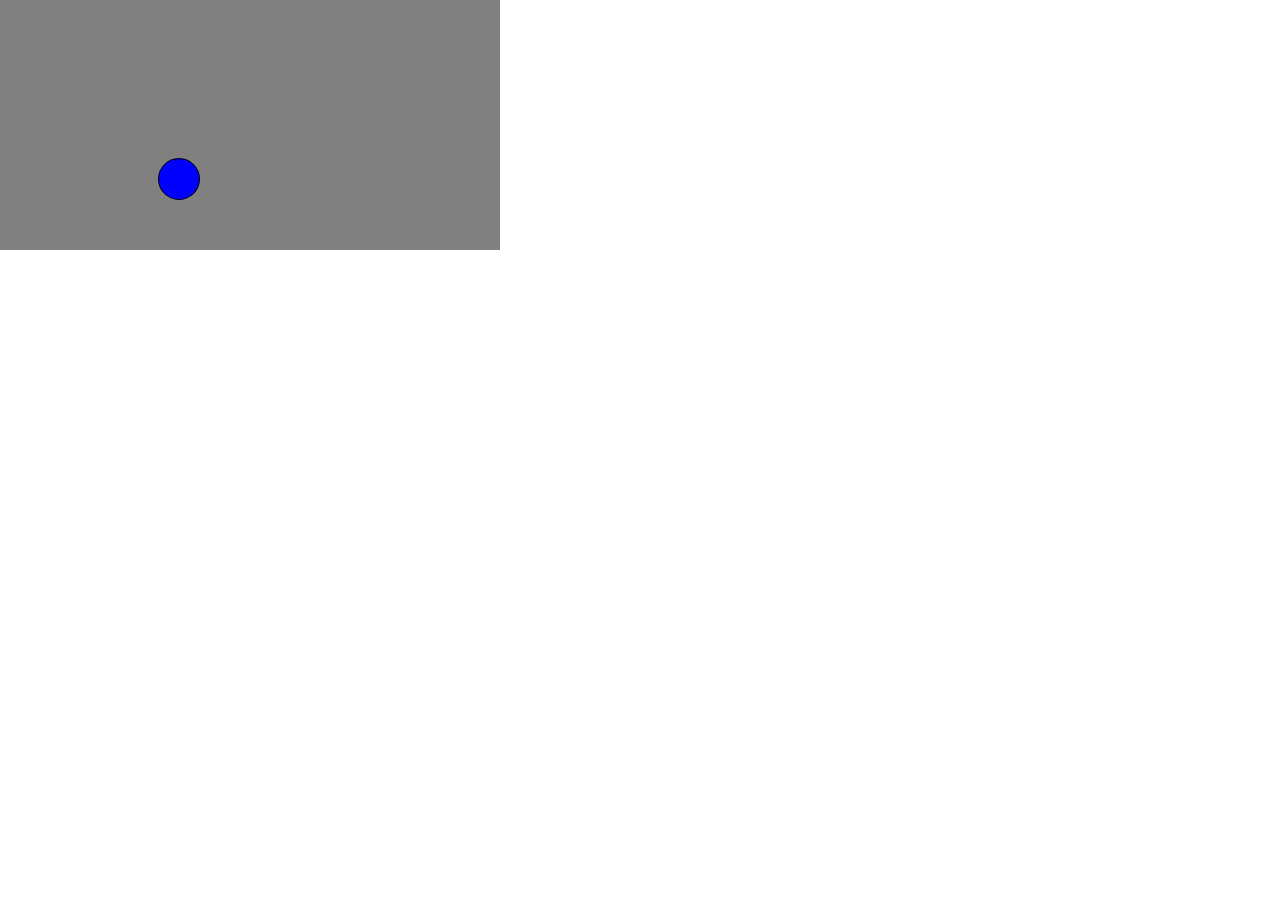
<file: index2.html>
<!-- HTML CODE -->
<!DOCTYPE html>
<html lang="en">

<head>
    <meta charset="UTF-8">
    <meta name="viewport" content="width=device-width, initial-scale=1.0">
    <title>Little Ball 2.0</title>
    <!-- <link rel="stylesheet" href="http://fonts.googleapis.com/css?family=Teko；700"> -->
    <link href="canvas.css" rel="stylesheet" type="text/css">
    <style>
        body {
            overflow: hidden;
            /* background-color: gray; */
        }
    </style>
</head>

<body onload="animate()">
    <canvas id="ball" width="500px" height="250px" style="background-color: gray;"></canvas>
    <script src="main2.js"></script>
</body>

</html>
</file>
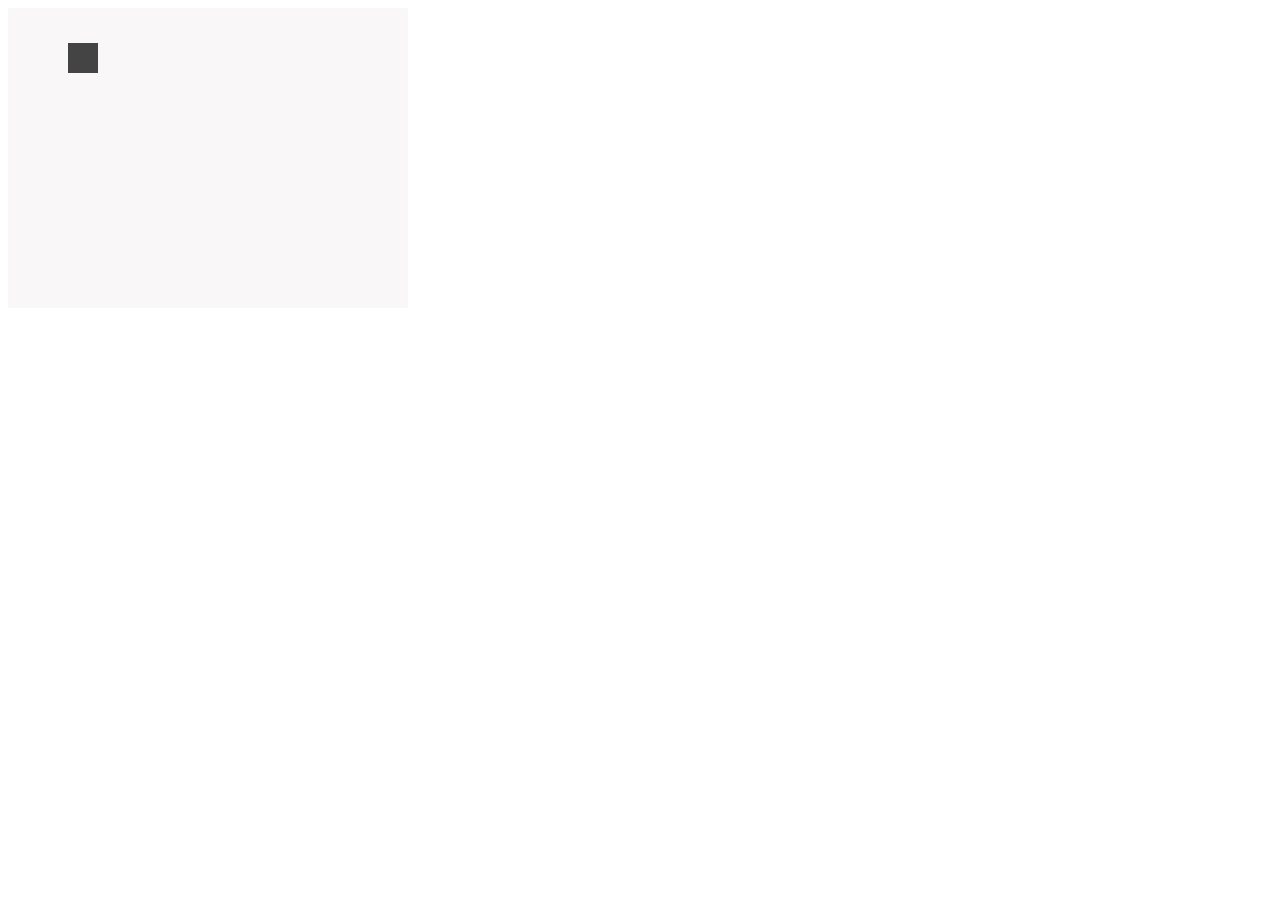
<file: text.html>
<!doctype html>
<html>
<head>
<meta charset="UTF-8" />
<title>Canvas Drag and Drop Test</title>
</head>
<body>
<section>

<div>
<canvas id="canvas" width="400" height="300">
    This text is displayed if your browser does not support HTML5 Canvas.
</canvas>
</div>

<script type="text/javascript">

var canvas;
var ctx;
var x = 75;
var y = 50;
var WIDTH = 400;
var HEIGHT = 300;
var dragok = false;

function rect(x,y,w,h) {
 ctx.beginPath();
 ctx.rect(x,y,w,h);
 ctx.closePath();
 ctx.fill();
}

function clear() {
 ctx.clearRect(0, 0, WIDTH, HEIGHT);
}

function init() {
 canvas = document.getElementById("canvas");
 ctx = canvas.getContext("2d");
 return setInterval(draw, 10);
}

function draw() {
 clear();
 ctx.fillStyle = "#FAF7F8";
 rect(0,0,WIDTH,HEIGHT);
 ctx.fillStyle = "#444444";
 rect(x - 15, y - 15, 30, 30);
}

function myMove(e){
 if (dragok){
  x = e.pageX - canvas.offsetLeft;
  y = e.pageY - canvas.offsetTop;
 }
}

function myDown(e){
 if (e.pageX < x + 15 + canvas.offsetLeft && e.pageX > x - 15 +
 canvas.offsetLeft && e.pageY < y + 15 + canvas.offsetTop &&
 e.pageY > y -15 + canvas.offsetTop){
  x = e.pageX - canvas.offsetLeft;
  y = e.pageY - canvas.offsetTop;
  dragok = true;
  canvas.onmousemove = myMove;
 }
}

function myUp(){
 dragok = false;
 canvas.onmousemove = null;
}

init();
canvas.onmousedown = myDown;
canvas.onmouseup = myUp;

</script>

</section>
</body>
</html>
﻿
</file>
<file: canvas.css>
* {
    margin: 0;
    padding: 0;
}

body {
    overflow: hidden;
    background-color: white;
}

.state {
    text-align: center;
    padding: 5px;
}
</file>
